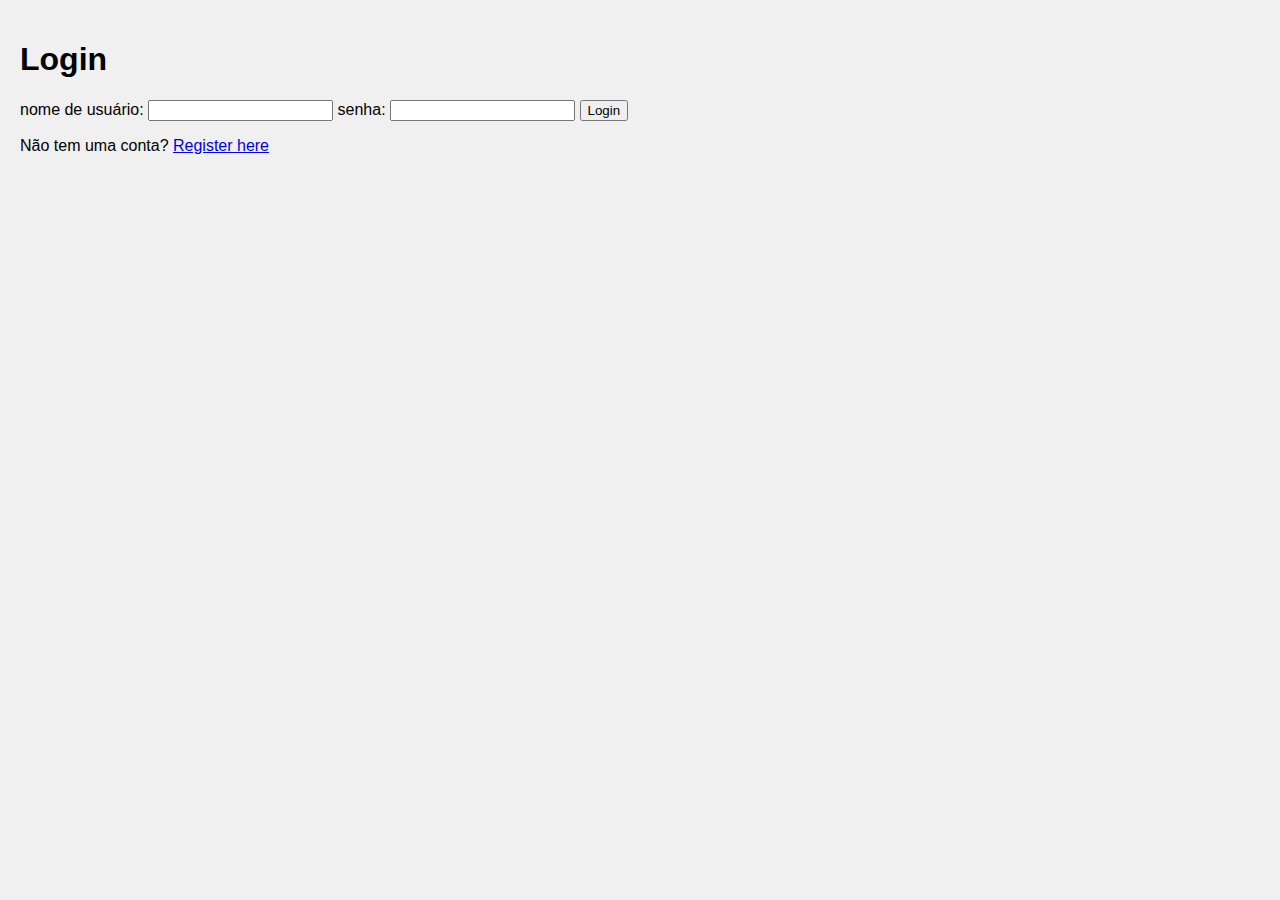
<file: index.html>
<!DOCTYPE html>
<html lang="en">
<head>
    <meta charset="UTF-8">
    <meta name="viewport" content="width=device-width, initial-scale=1.0">
    <title>login do Lojão</title>
    <link rel="stylesheet" href="style.css">
</head>
<body>
    <div class="login-container">
        <h1>Login</h1>
        <form action="/login" method="POST">
            <label for="username">nome de usuário:</label>
            <input type="text" id="username" name="username" required>
            
            <label for="password">senha:</label>
            <input type="password" id="password" name="password" required>
            
            <button type="submit">Login</button>
        </form>
        <p>Não tem uma conta? <a href="/register">Register here</a></p>
    </div>
</body>
</html>
</file>
<file: style.css>
body{
    background-color: #f0f0f0;
    font-family: Arial, sans-serif;
    margin: 0;
    padding: 20px;
}

.navbar{
    background-color: #f17d7d;
    color: #f0f0f0;
    padding: 10px 20px;
}
</file>
